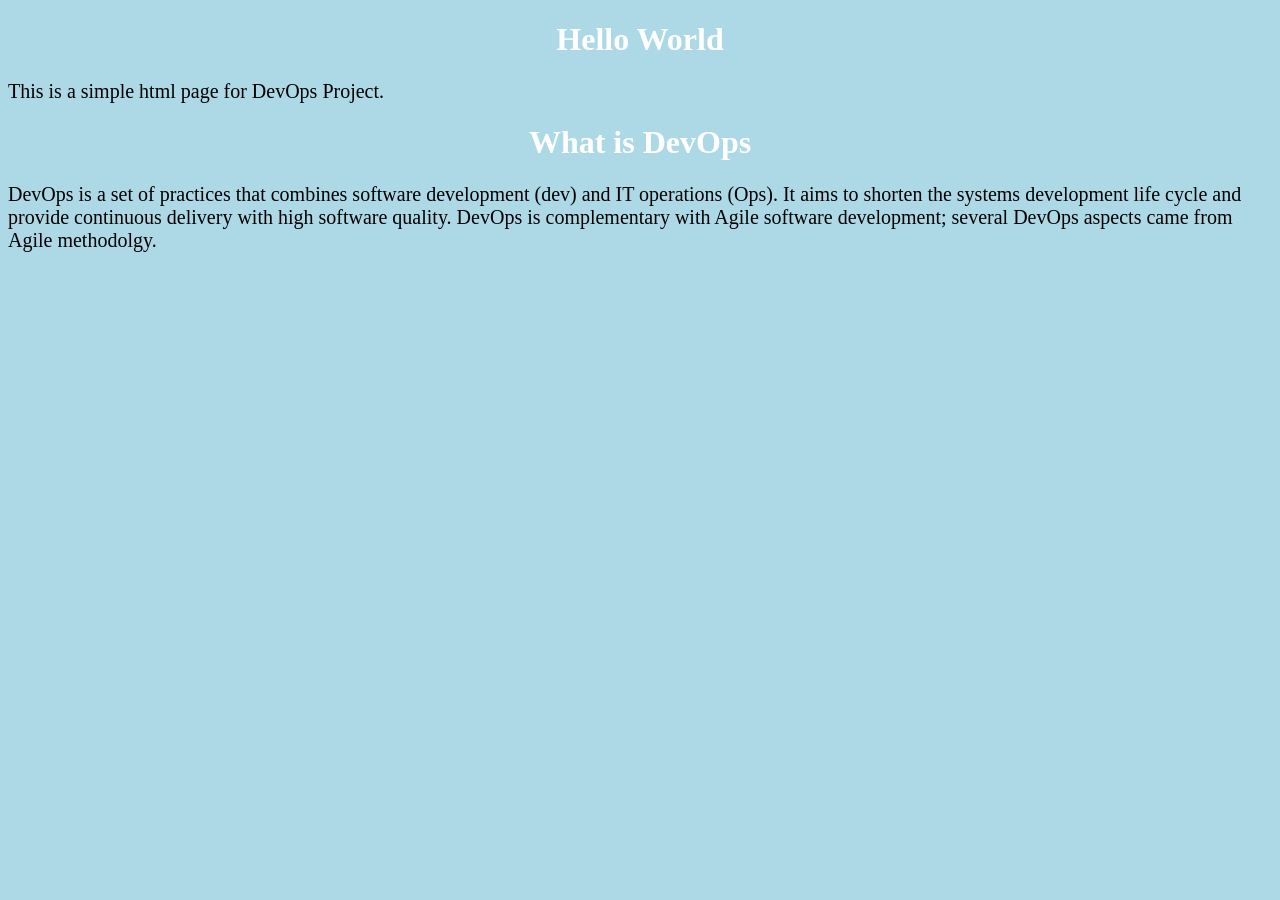
<file: index.html>
<!DOCTYPE html>
<html>
  
<head>
  <title> DevOps Project</title>
  <link rel="stylesheet" href="styles.css">
</head>

<body>

 <h1>Hello World</h1>
<p>This is a simple html page for DevOps Project.</p>
  
  <h1>What is DevOps</h1>
  <p>DevOps is a set of practices that combines software development (dev) and IT operations (Ops). It aims to shorten the systems development life cycle and provide continuous delivery with high software quality. DevOps is complementary with Agile software development; several DevOps aspects came from Agile methodolgy.</p>
    
</body>
  
</html>
</file>
<file: styles.css>
body {
background-color: lightblue;
}

h1 {
color: white;
text-align: center;
}

p{
font-family: verdana;
font-size: 20px;
}
</file>
